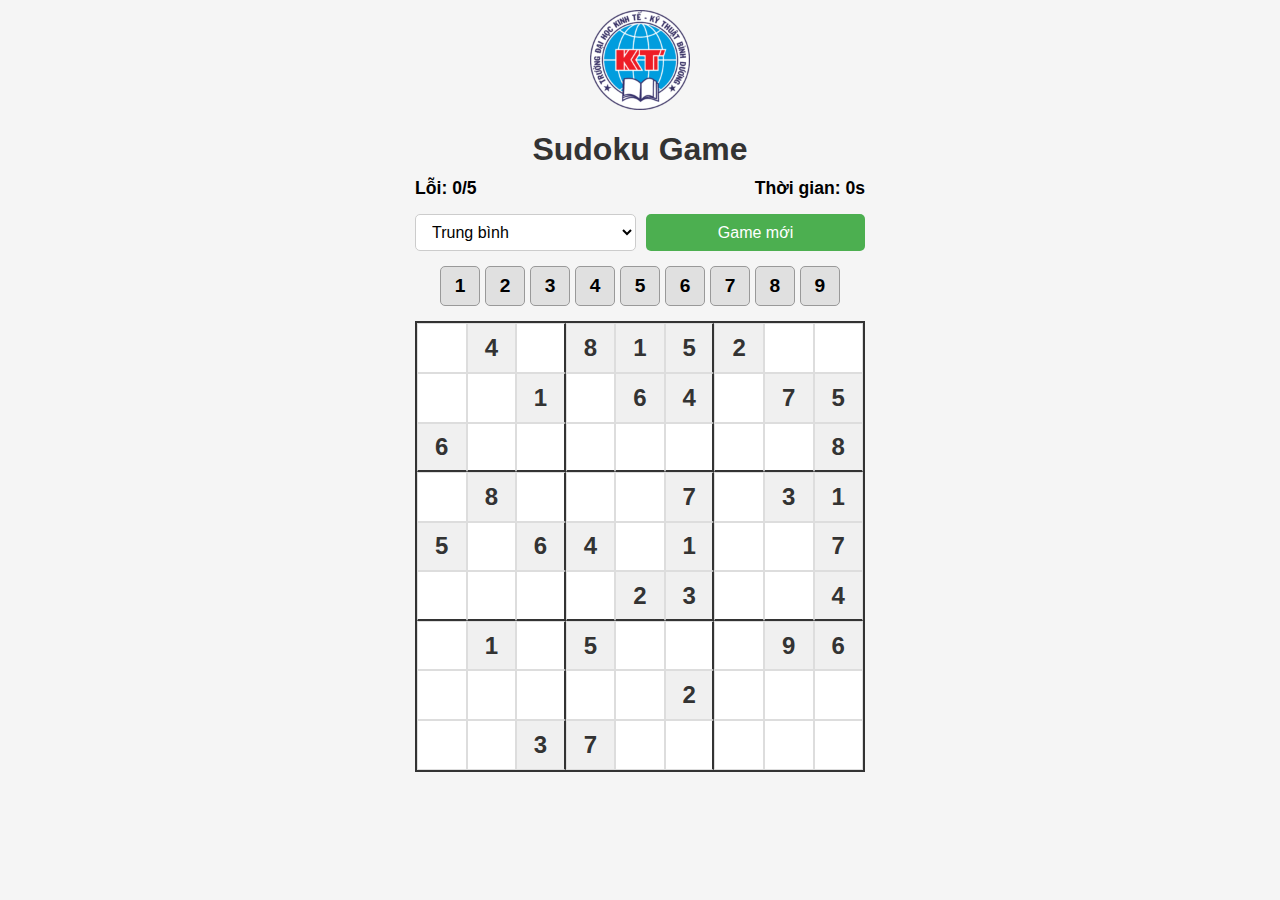
<file: index.html>
<!DOCTYPE html>
<html lang="vi">
<head>
    <meta charset="UTF-8">
    <meta name="viewport" content="width=device-width, initial-scale=1.0">
    <title>Sudoku Game</title>
    <link rel="stylesheet" href="style.css">
</head>
<body>
    <img id="logo" src="logoschool.png" >
    <script src="script.js"></script>
    <h1>Sudoku Game</h1>
    
    <div class="game-info">
        <div id="errors">Lỗi: 0/∞</div>
        <div id="timer">Thời gian: 0s</div>
    </div>
    
    <div class="controls">
        <select id="difficulty">
            <option value="1">Dễ</option>
            <option value="2" selected>Trung bình</option>
            <option value="3">Khó</option>
        </select>
        <button id="new-game">Game mới</button>
    </div>
    
    <div id="digits"></div>
    
    <div id="board-container">
        <div id="board"></div>
    </div>
    
    
</body>
</html>
</file>
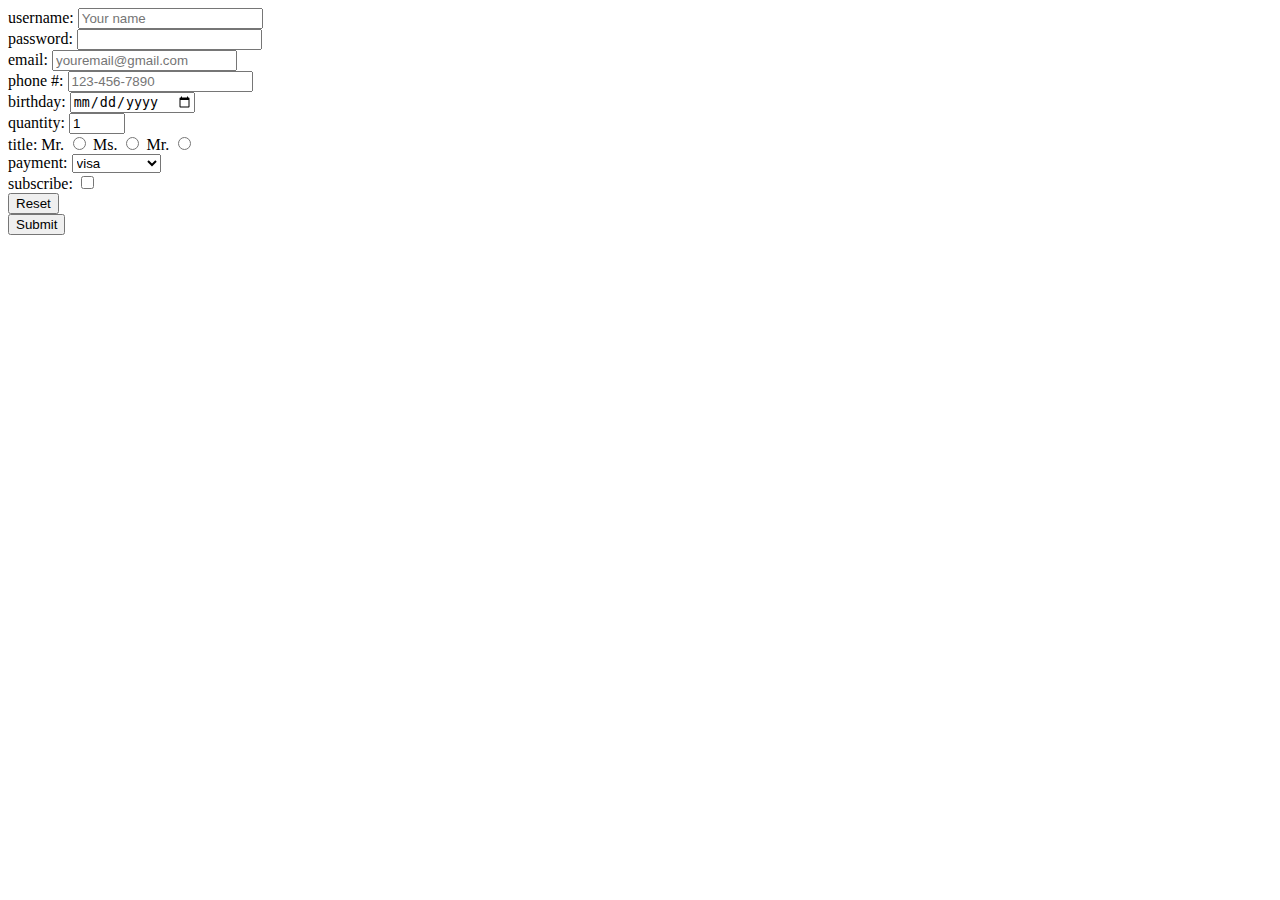
<file: login.html>
<!DOCTYPE html>
<html lang="en">
<head>
    <meta charset="UTF-8">
    <meta name="viewport" content="width=device-width, initial-scale=1.0">
    <title>Document</title>
</head>
<body>

    <form action="login.php" method="post">

        <label for="username">username:</label>
        <input type="text" id="username" placeholder="Your name" minlength="3" maxlength="10"><br>

        <label for="password">password:</label>
        <input type="password" id="password" ><br>

        <label for="email">email:</label>
        <input type="email" id="email" placeholder="youremail@gmail.com"><br>

        <label for="phonenum">phone #:</label>
        <input type="tel" id="phone" placeholder="123-456-7890" pattern="[0-9]{3}-[0-9]{3}-[0-9]{4}"><br>

        <label for="bday">birthday:</label>
        <input type="date" id="bday"><br>

        <label for="quantity">quantity:</label>
        <input type="number" id="quantity" min="1" max="99" value="1"><br>

        <label for="title">title:</label>

        <label for="Mr.">Mr.</label>
        <input type="radio" id="Mr." value="Mr." name="title">
        <label for="Ms.">Ms.</label>
        <input type="radio" id="Ms." value="Ms." name="title">
        <label for="PhD.">Mr.</label>
        <input type="radio" id="PhD." value="PhD." name="title"><br>

        <label for="payment">payment:</label>
        <select>
            <option value="visa">visa</option>
            <option value="mastercard">mastercard</option>
            <option value="giftcard">giftcard</option>
        </select><br> 

        <label for="subscribe">subscribe:</label>
        <input type="checkbox" id="subscribe"><br>

        <input type="reset"><br>
        <input type="submit">
        
    </form>
    
</body>
</html>
</file>
<file: style.css>
* {
    box-sizing: border-box;
}

body {
    font-family: Arial, sans-serif;
    display: flex;
    flex-direction: column;
    align-items: center;
    background-color: #f5f5f5;
    margin: 0;
    padding: 10px;
    min-height: 100vh;
}

h1 {
    color: #333;
    margin-bottom: 10px;
    font-size: clamp(1.5rem, 4vw, 2rem);
    text-align: center;
}

.game-info {
    display: flex;
    justify-content: space-between;
    width: 100%;
    max-width: 450px;
    margin-bottom: 15px;
    font-size: clamp(0.9rem, 3vw, 1.1rem);
    font-weight: bold;
}

.controls {
    display: flex;
    justify-content: space-between;
    width: 100%;
    max-width: 450px;
    margin-bottom: 15px;
    gap: 10px;
}

select, button {
    padding: 8px 12px;
    font-size: clamp(0.9rem, 3vw, 1rem);
    border-radius: 5px;
    border: 1px solid #ccc;
    background-color: white;
    cursor: pointer;
    flex: 1;
}

button {
    background-color: #4CAF50;
    color: white;
    border: none;
    transition: background-color 0.3s;
}

button:hover {
    background-color: #45a049;
}

button:disabled {
    background-color: #cccccc;
    cursor: not-allowed;
}

#digits {
    display: flex;
    justify-content: center;
    flex-wrap: wrap;
    margin-bottom: 15px;
    gap: 5px;
    width: 100%;
    max-width: 450px;
}

.number {
    width: calc((100% / 9) - 10px);
    max-width: 40px;
    height: 40px;
    display: flex;
    justify-content: center;
    align-items: center;
    font-size: clamp(1rem, 3vw, 1.2rem);
    font-weight: bold;
    background-color: #e0e0e0;
    border-radius: 5px;
    cursor: pointer;
    user-select: none;
    border: 1px solid #999;
    transition: all 0.3s;
}

.number-selected {
    background-color: #4CAF50;
    color: white;
}

.number-hidden {
    opacity: 0;
    transform: scale(0);
    width: 0;
    height: 0;
    margin: 0;
    pointer-events: none;
}

#board-container {
    width: 100%;
    display: flex;
    justify-content: center;
    margin-bottom: 20px;
}

#board {
    display: grid;
    grid-template-columns: repeat(9, 1fr);
    aspect-ratio: 1/1;
    width: 100%;
    max-width: 450px;
    gap: 0;
    border: 2px solid #333;
    background-color: #333;
}

.tile {
    display: flex;
    justify-content: center;
    align-items: center;
    font-size: clamp(1rem, 4vw, 1.5rem);
    font-weight: bold;
    background-color: white;
    cursor: pointer;
    user-select: none;
    aspect-ratio: 1/1;
    border: 1px solid #ddd;
}

.tile-start {
    background-color: #f0f0f0;
    color: #333;
}

.horizontal-line {
    border-bottom: 2px solid #333 !important;
}

.vertical-line {
    border-right: 2px solid #333 !important;
}

.highlight {
    background-color: rgb(207, 234, 255);
}

.highlight-number {
    background-color: #b3e5fc;
}

.selected-cell {
    background-color: rgb(145, 211, 255) !important;
}

.selected-number-cell {
    background-color: #81c784 !important;
}

.error {
    color: #f44336;
}

.error-limit {
    color: #d32f2f;
    font-weight: bold;
}

.game-over {
    opacity: 0.7;
    pointer-events: none;
}

.correct-cell {
    color: #2e7d32;
    font-weight: bold;
}

@media (max-width: 400px) {
    .number {
        height: 35px;
        font-size: 0.9rem;
    }
    
    .controls {
        flex-direction: column;
    }
}
#logo{
    width: 100px;
}
</file>
